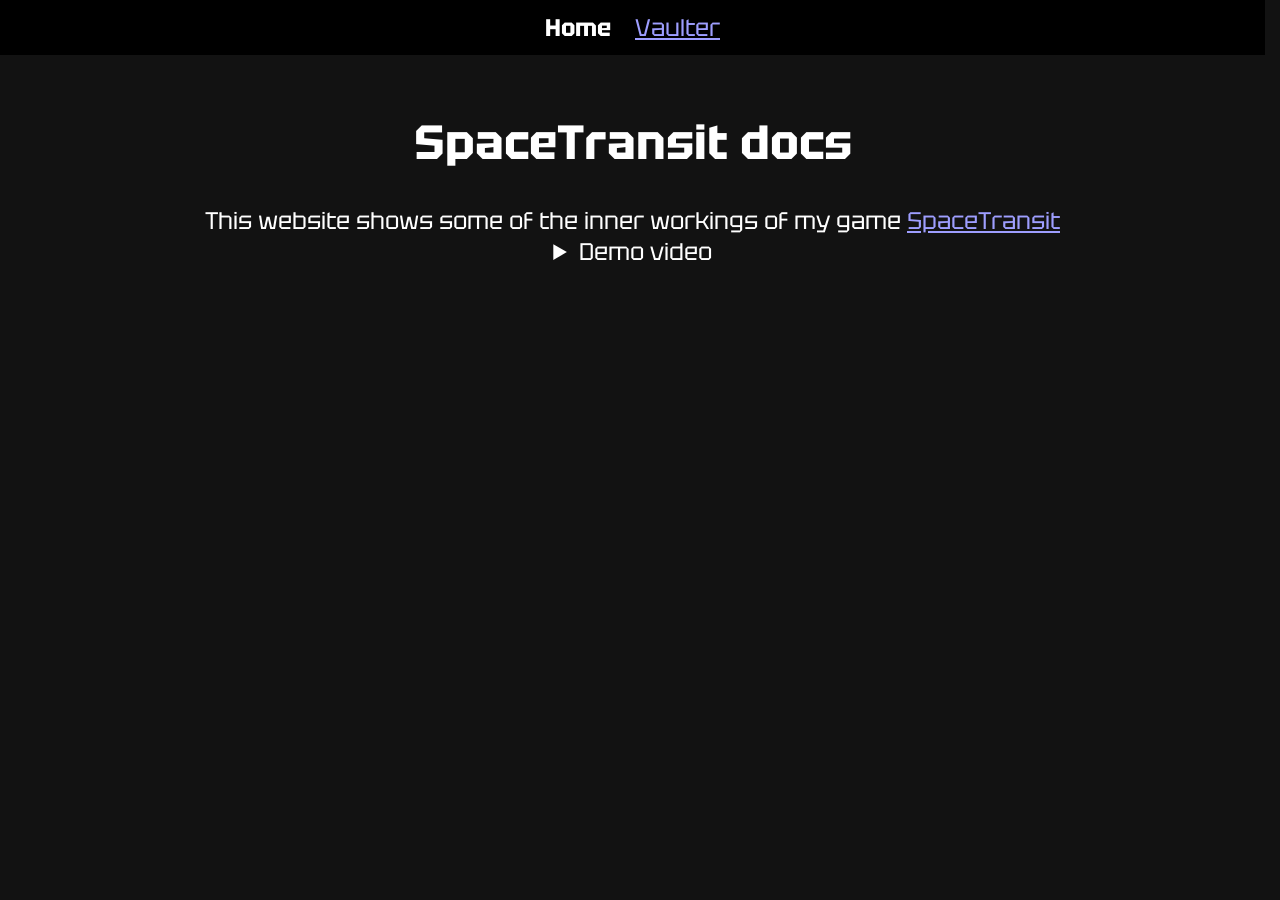
<file: index.html>
<!doctype html>
<html lang="en">
<head>
    <meta charset="UTF-8">
    <meta name="viewport" content="width=device-width, initial-scale=1.0">
    <meta http-equiv="X-UA-Compatible" content="ie=edge">
    <title>SpaceTransit Docs</title>
    <link rel="stylesheet" href="style.css">
</head>
<body>
<nav>
    <a>Home</a>
    <a href="vaulter.html">Vaulter</a>
</nav>
<main>
    <h1>SpaceTransit docs</h1>
    <p>This website shows some of the inner workings of my game <a href="https://github.com/Axwabo/SpaceTransit">SpaceTransit</a></p>
    <details>
        <summary>Demo video</summary>
        <video controls src="https://github.com/user-attachments/assets/7f9684a1-b117-4cc3-a586-91d0505a9167"></video>
    </details>
</main>
</body>
</html>
</file>
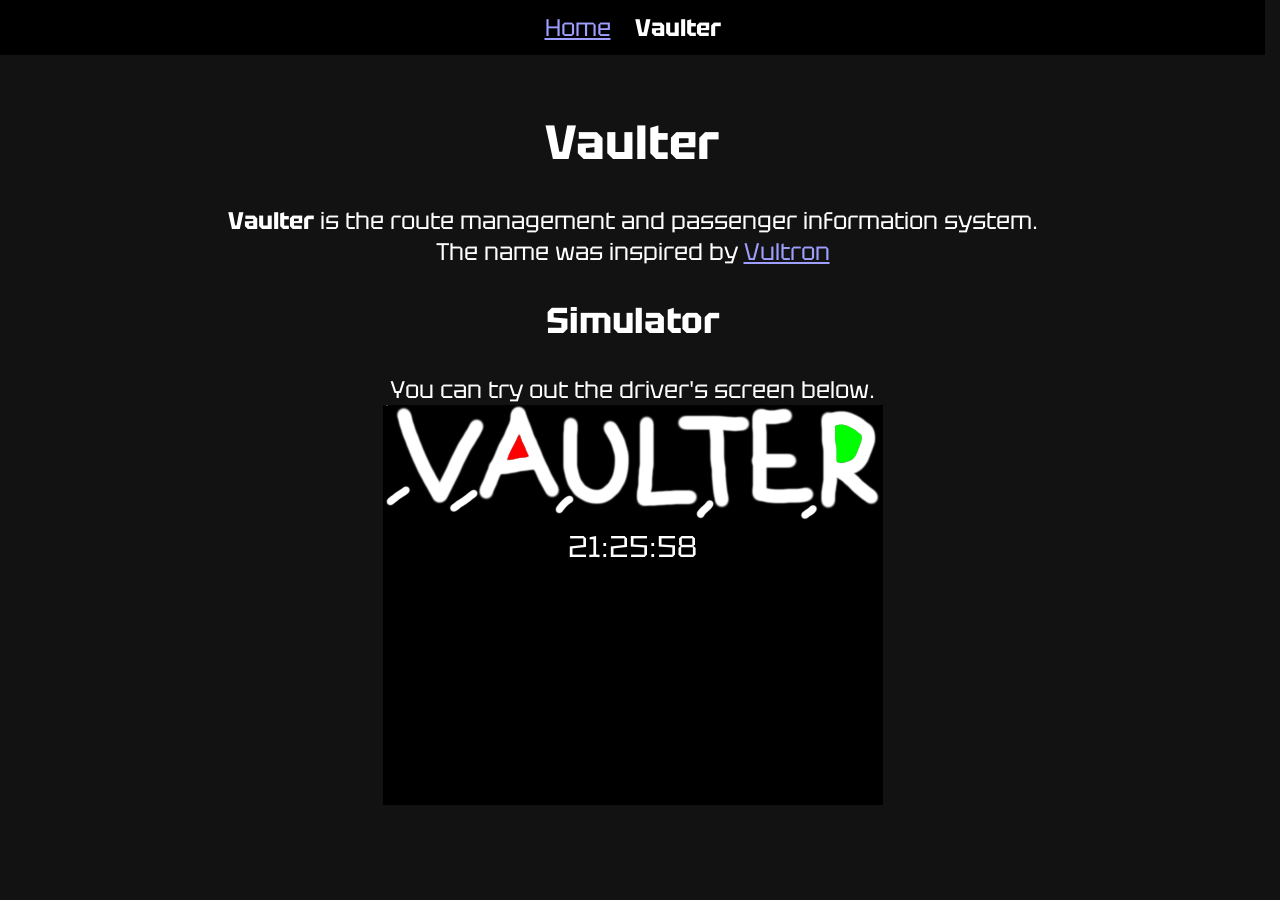
<file: vaulter.html>
<!doctype html>
<html lang="en">
<head>
    <meta charset="UTF-8">
    <meta name="viewport" content="width=device-width, initial-scale=1.0">
    <meta http-equiv="X-UA-Compatible" content="ie=edge">
    <title>SpaceTransit - Vaulter</title>
    <link rel="stylesheet" href="style.css">
    <link rel="stylesheet" href="vaulter.css">
</head>
<body>
<nav>
    <a href="index.html">Home</a>
    <a>Vaulter</a>
</nav>
<main>
    <h1>Vaulter</h1>
    <p><b>Vaulter</b> is the route management and passenger information system.</p>
    <p>The name was inspired by <a href="https://www.vultron.hu/">Vultron</a></p>
    <h2>Simulator</h2>
    <p>You can try out the driver's screen below.</p>
    <div id="vaulterContainer">
        <img src="images/Vaulter.png" alt="">
        <div id="clock"></div>
    </div>
    <div id="vaulterButtons">

    </div>
    <script src="vaulter.js"></script>
</main>
</body>
</html>
</file>
<file: style.css>
@font-face {
    font-family: Tektur;
    src: url("fonts/Tektur/Tektur-VariableFont_wdth,wght.ttf");
}

* {
    box-sizing: border-box;
}

:root {
    color-scheme: dark;
    font-family: Tektur, Arial, sans-serif;
    font-size: 1.5em;
    scrollbar-gutter: stable;
}

body {
    margin: 0;
    padding: 0;
}

p {
    margin: 0;
}

nav {
    display: flex;
    justify-content: center;
    gap: 1em;
    padding: 0.5rem;
    background-color: black;
}

nav a:not([href]) {
    font-weight: bold;
}

main {
    width: 100%;
    padding: 1rem;
    display: flex;
    align-items: center;
    flex-direction: column;
    text-align: center;
}
</file>
<file: vaulter.css>
#vaulterContainer {
    width: 500px;
    height: 400px;
    background-color: black;
    position: relative;
}

#clock {
    font-size: 30px;
}
</file>
